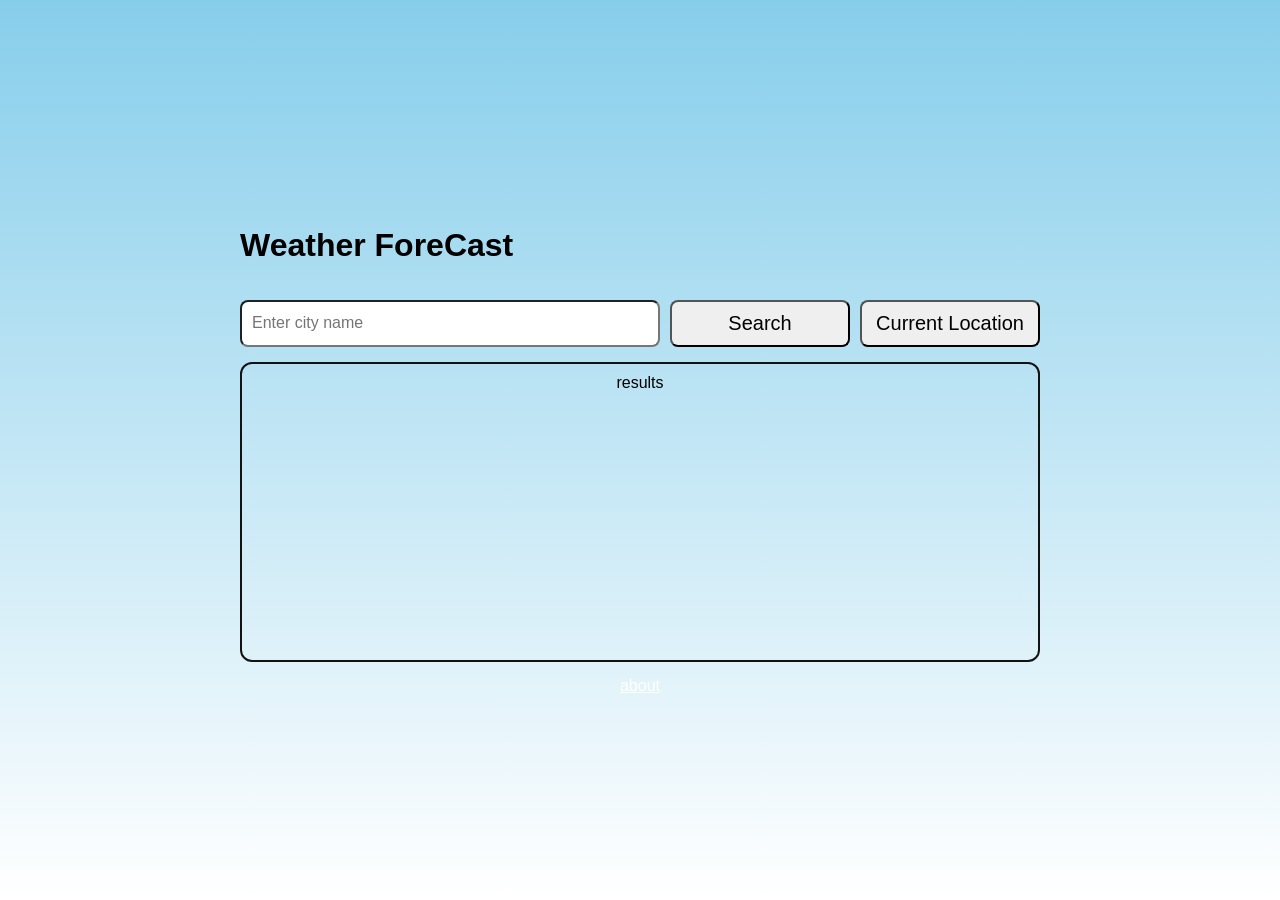
<file: index.html>
<!DOCTYPE html>
<html lang="en">

<head>
  <meta charset="UTF-8">
  <meta name="viewport" content="width=device-width, initial-scale=1.0">
  <title>weather</title>
  <link rel="stylesheet" href="styles/forecast.css">
</head>

<body>
  <div class="container">
    <h1>Weather ForeCast</h1>
    <div class="search">
      <input type="text" class="js-inputCountry"
      placeholder="Enter city name">
      <button class="js-button">Search</button>
      <button class="location-button js-locationButton">Current Location</button>
    </div>

    <div class="results js-results">
      results</div>
    <a class="about-link"
       href="about.html">
       about</a>

  </div>

  <script src="scripts/weather.js" type="module">

  </script>
</body>

</html>
</file>
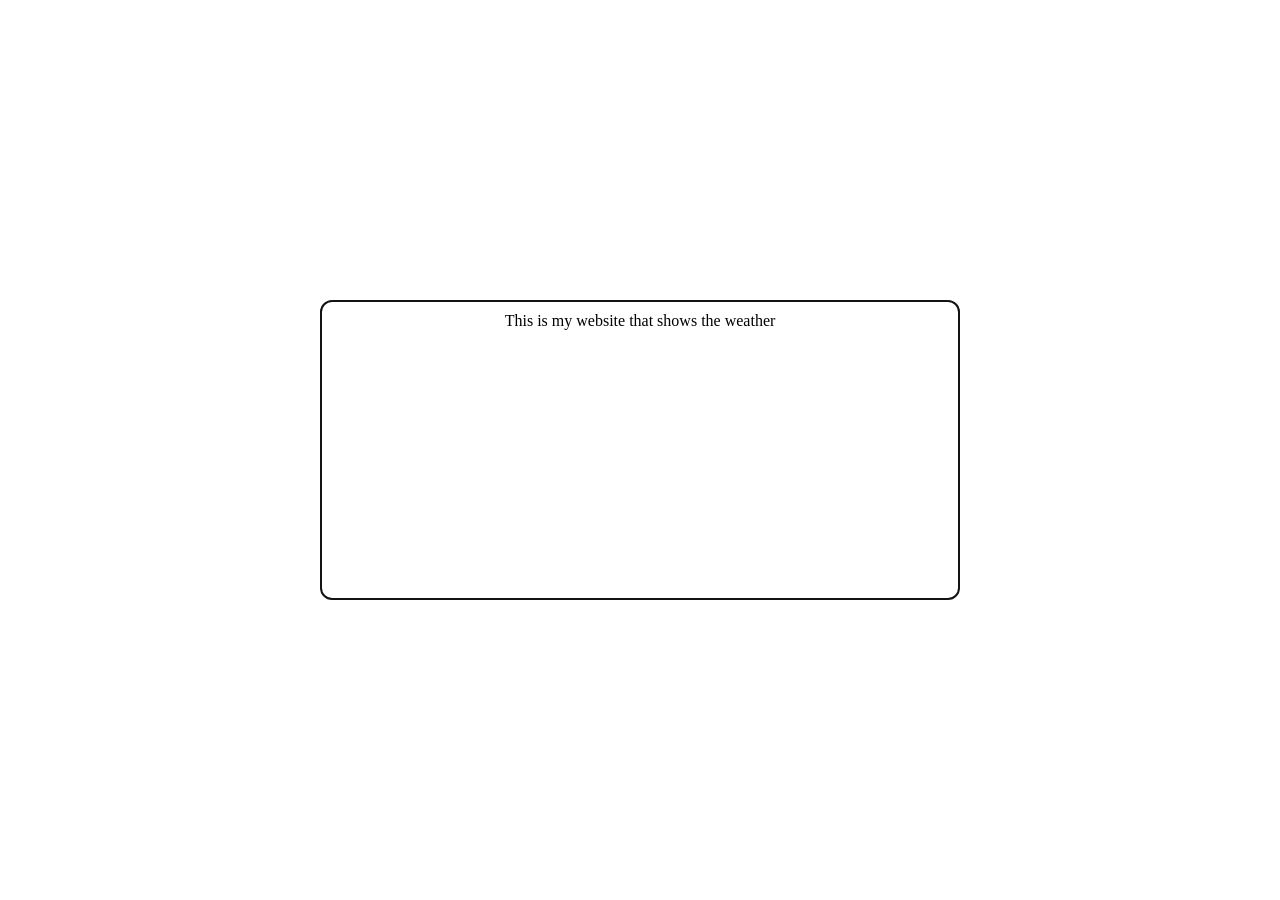
<file: about.html>
<!DOCTYPE html>
<html lang="en">
<head>
  <meta charset="UTF-8">
  <meta name="viewport" content="width=device-width, initial-scale=1.0">
  <title>about</title>
  <link rel="stylesheet" href="styles/about.css">
</head>
<body>
  <div>
    This is my website that shows  the weather 
  </div>
</body>
</html>
</file>
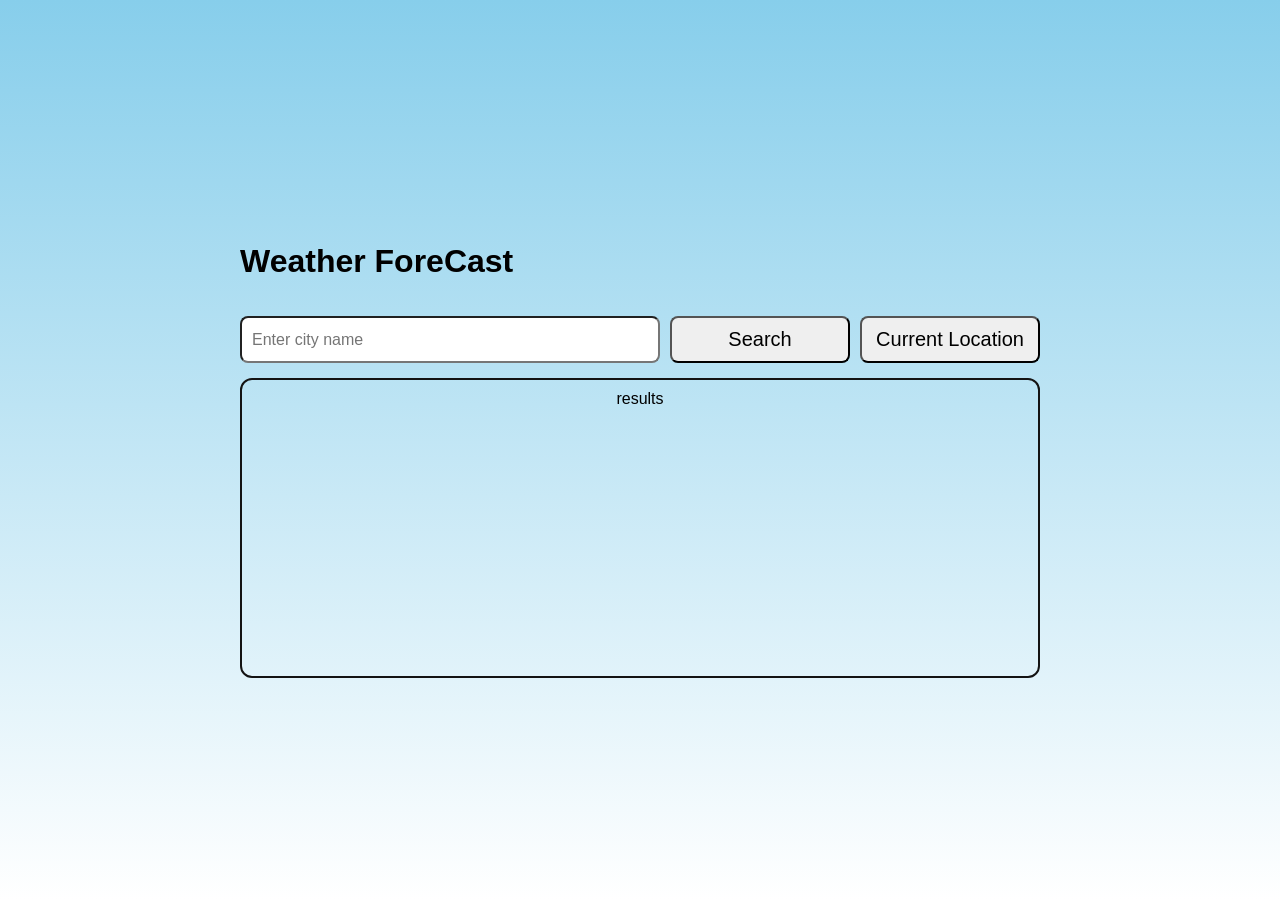
<file: weather.html>
<!DOCTYPE html>
<html lang="en">

<head>
  <meta charset="UTF-8">
  <meta name="viewport" content="width=device-width, initial-scale=1.0">
  <title>weather</title>
  <link rel="stylesheet" href="styles/forecast.css">
</head>

<body>
  <div class="container">
    <h1>Weather ForeCast</h1>
    <div class="search">
      <input type="text" class="js-inputCountry"
      placeholder="Enter city name">
      <button class="js-button">Search</button>
      <button class="location-button js-locationButton">Current Location</button>
    </div>

    <div class="results js-results">
      results</div>

  </div>

  <script src="scripts/weather.js" type="module">

  </script>
</body>

</html>
</file>
<file: styles/forecast.css>
body {
  margin: 0;
  display: flex;
  justify-content: center;
  align-items: center;
  min-height: 100vh;
  font-family: Arial;
  background: linear-gradient(to bottom, #87ceeb, #ffffff);
  padding:20px;
  box-sizing:border-box;
}

.container {
  display: flex;
  flex-direction: column;
  align-items: stretch;
  gap: 15px;
  width: 800px;
  max-width: 100%;
}

    
.search {
  display: flex;
  gap: 10px;
  width:100%;
}

input {
  flex:1;
  padding: 10px;
  min-width:0;
  font-size:16px;
}

button {
  padding: 10px;
  cursor: pointer;
  font-size: 20px;
  flex:0 0 180px;
}

input,
button {
  border-radius: 8px;
}

.results {
  min-height: 300px;
  border: 2px solid #141313;
  padding: 10px;
  text-align: center;
  border-radius: 12px;
  width: 100%;
  box-sizing:border-box;
}

.about-link{
  color:white;
  text-align:center;
}

@media(max-width:600px){
  button{
    flex:0 0 120px;
    font-size:16px;
  }

  .search{
    flex-wrap:wrap;
  }

  input{
    width:100%;
  }

  button{
    flex:1;
    font-size:14px;
    padding:10px 6px;
  }

  .results{
    min-height:200px;
    font-size:14px;
  }
}
</file>
<file: styles/about.css>
body{
  margin: 0;
  height: 100vh;              /* take the full browser height */
  display: flex;
  justify-content: center;    /* horizontal center */
  align-items: center;        /* vertical center */
}

div{
  min-height: 300px;
  border: 2px solid #141313;
  padding: 10px;
  text-align: center;
  border-radius: 12px;
  width: 50%;
  box-sizing: border-box;
}
</file>
